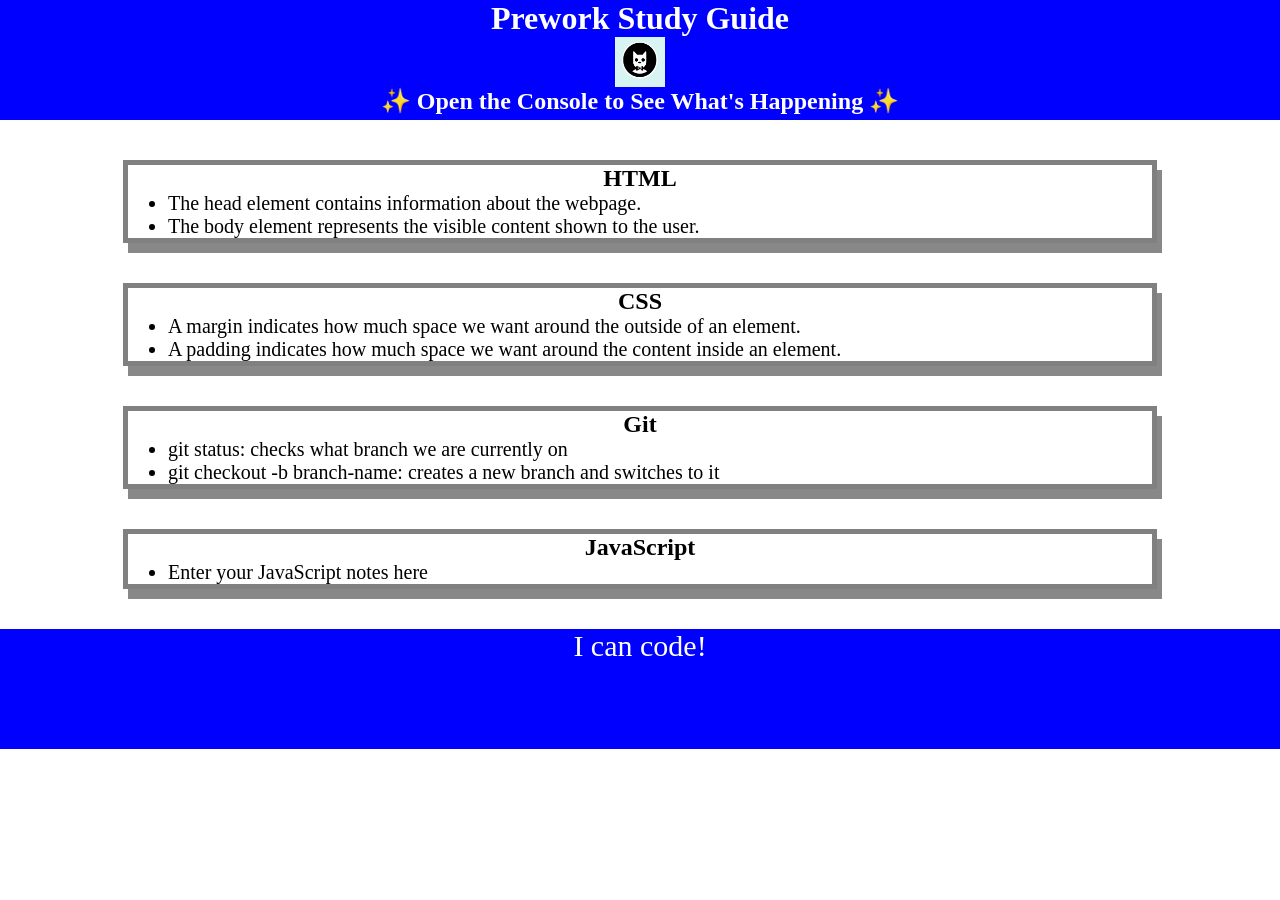
<file: index.html>
<!DOCTYPE html>
<html lang="en">
  <head>
    <meta charset="UTF-8" />
    <meta http-equiv="X-UA-Compatible" content="IE=edge" />
    <meta name="viewport" content="width=device-width, initial-scale=1.0" />
    <link rel="stylesheet" href="./assets/style.css">
    <title>Prework Study Guide</title>
  </head>
  <body>
    <header id="top">
      <h1>Prework Study Guide</h1>
      <img src="./assets/bowtie-cat.png" alt="Profile image of cat wearing a bow tie." />
      <h2>✨ Open the Console to See What's Happening ✨</h2>
    </header>
    
    <main>
      <section class="card" id="html-section">
       <h2>HTML</h2>
       <ul>
        <li>The head element contains information about the webpage.</li>
        <li>The body element represents the  visible content shown to the user.</li>
       </ul>      
      </section>

      <section class="card" id="css-section">
        <h2>CSS</h2>
        <ul>
          <li>A margin indicates how much space we want around the outside of an element.</li>
          <li>A padding indicates how much space we want around the content inside an element.</li>
        </ul>
     </section>

      <section class="card" id="git-section">
        <h2>Git</h2>
        <ul>
          <li>git status: checks what branch we are currently on</li>
          <li>git checkout -b branch-name: creates a new branch and switches to it</li>
        </ul>
      </section>
      
      <section class="card" id="javascript-section">
        <h2>JavaScript</h2>
        <ul>
          <li>Enter your JavaScript notes here</li>
        </ul>
      </section>
    </main>

    <footer>
      <p>I can code!</p>
    </footer>
    <script src="./assets/script.js"></script>
  </body>
</html>
</file>
<file: assets/style.css>
* {
    margin: 0;
    padding: 0;
}

Header,
footer {
    width: 100%;
    height: 120px;
    background-color: blue;
    color: white;
}

h1,
h2 {
    text-align: center;
}

img {
    display: block;
    height: 50px;
    width: 50px;
    margin-left: auto;
    margin-right: auto;
}

ul {
    padding-left: 40px;
    font-size: 20px;
}

p {
    text-align: center;
    font-size: 30px;
  }
  .card {
    width: 80%;
    margin: 40px auto;
    border: 5px solid gray;
    box-shadow: 5px 10px #888888;
  }
</file>
